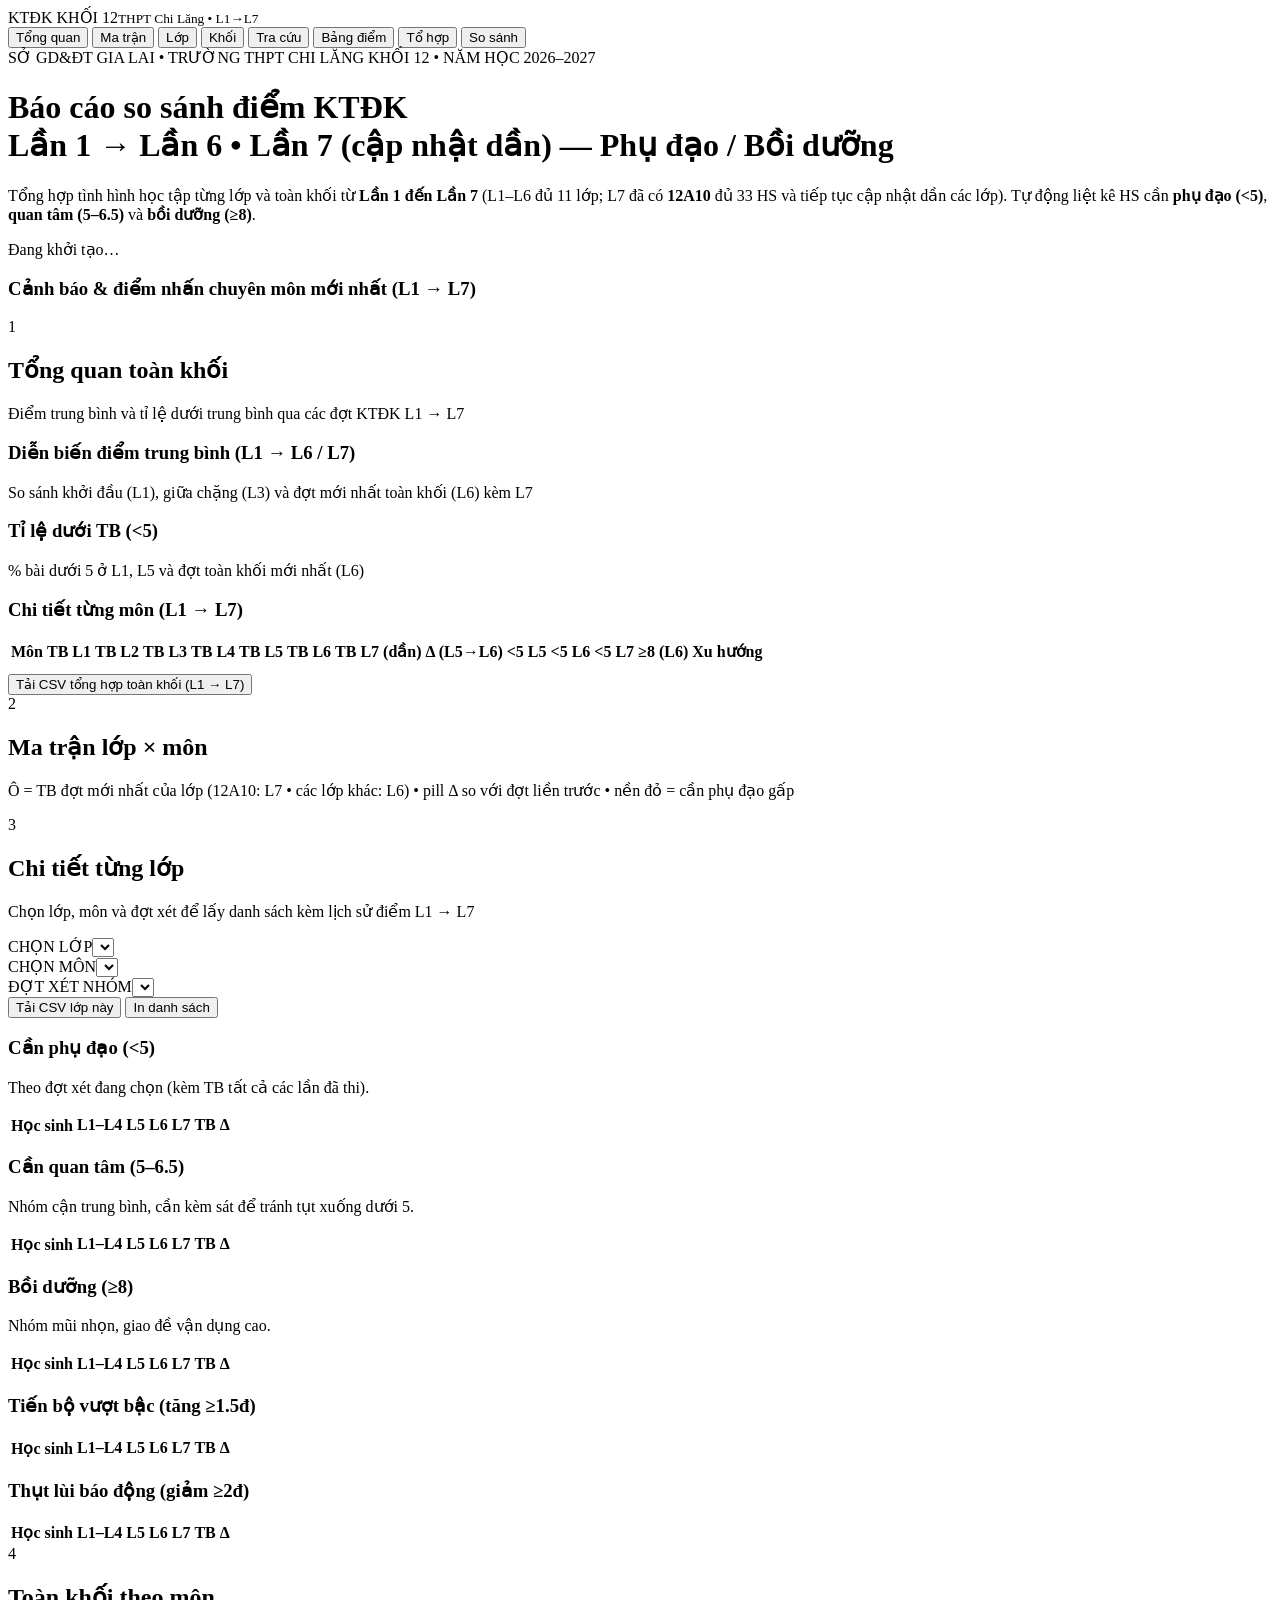
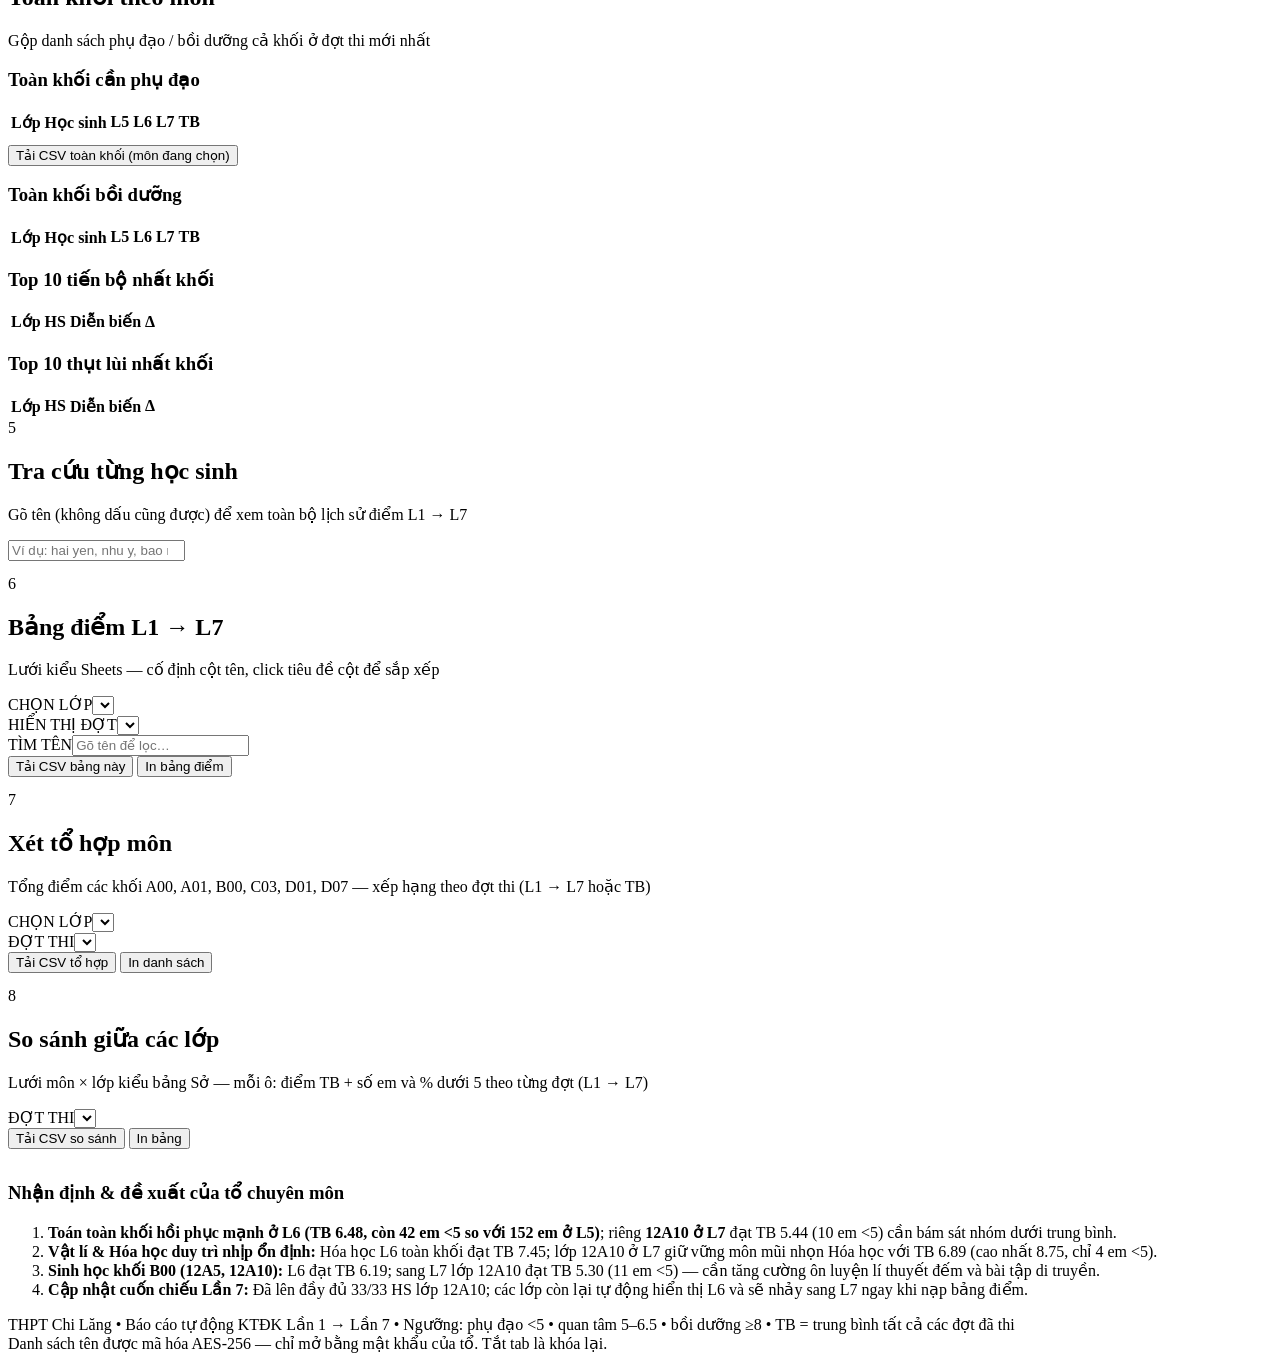
<file: src/template.html>
<!DOCTYPE html>
<html lang="vi">
<head>
<meta charset="UTF-8">
<meta name="viewport" content="width=device-width, initial-scale=1.0">
<meta name="robots" content="noindex,nofollow">
<meta name="description" content="Báo cáo so sánh điểm KTĐK Lần 1 đến Lần 7 khối 12, THPT Chi Lăng. Danh sách phụ đạo và bồi dưỡng từng lớp, từng môn.">
<title>Báo cáo KTĐK L1–L7 | Khối 12 – THPT Chi Lăng</title>
<link rel="preconnect" href="https://fonts.googleapis.com">
<link rel="preconnect" href="https://fonts.gstatic.com" crossorigin>
<link href="https://fonts.googleapis.com/css2?family=Be+Vietnam+Pro:wght@400;600;700;800&display=swap" rel="stylesheet">
<style>
/*__STYLE__*/
</style>
</head>
<body>

<nav class="topnav no-print">
  <div class="wrap">
    <div class="brandmini">KTĐK KHỐI 12<small>THPT Chi Lăng • L1→L7</small></div>
    <button type="button" class="navlink" data-tab="tong-quan">Tổng quan</button>
    <button type="button" class="navlink" data-tab="ma-tran">Ma trận</button>
    <button type="button" class="navlink" data-tab="lop">Lớp</button>
    <button type="button" class="navlink" data-tab="khoi">Khối</button>
    <button type="button" class="navlink" data-tab="timkiem">Tra cứu</button>
    <button type="button" class="navlink" data-tab="bang-diem">Bảng điểm</button>
    <button type="button" class="navlink" data-tab="to-hop">Tổ hợp</button>
    <button type="button" class="navlink" data-tab="so-sanh">So sánh</button>
    <span class="ver" id="verBadge"></span>
  </div>
</nav>

<header class="hero">
  <div class="wrap">
    <span class="kicker">SỞ GD&amp;ĐT GIA LAI • TRƯỜNG THPT CHI LĂNG</span>
    <span class="kicker gold">KHỐI 12 • NĂM HỌC 2026–2027</span>
    <h1>Báo cáo so sánh điểm KTĐK<br>Lần 1 <span class="vs">→</span> Lần 6 <span class="vs">•</span> Lần 7 (cập nhật dần) — Phụ đạo / Bồi dưỡng</h1>
    <p class="sub">Tổng hợp tình hình học tập từng lớp và toàn khối từ <b>Lần 1 đến Lần 7</b> (L1–L6 đủ 11 lớp; L7 đã có <b>12A10</b> đủ 33 HS và tiếp tục cập nhật dần các lớp). Tự động liệt kê HS cần <b class="r">phụ đạo (&lt;5)</b>, <b class="y">quan tâm (5–6.5)</b> và <b class="g">bồi dưỡng (≥8)</b>.</p>
    <p class="meta" id="metaLine">Đang khởi tạo…</p>
  </div>
</header>

<main>
<div class="wrap">

  <section class="block">
    <div class="card alert">
      <h3>Cảnh báo &amp; điểm nhấn chuyên môn mới nhất (L1 → L7)</h3>
      <ul id="alertBox"></ul>
    </div>
  </section>

  <section class="block" id="tong-quan">
    <div class="sec-head">
      <span class="sec-num">1</span>
      <div><h2>Tổng quan toàn khối</h2><p>Điểm trung bình và tỉ lệ dưới trung bình qua các đợt KTĐK L1 → L7</p></div>
    </div>
    <div class="grid g4" id="kpiGrid" style="margin-bottom:14px"></div>
    <div class="grid g2" style="margin-bottom:14px">
      <div class="card">
        <h3>Diễn biến điểm trung bình (L1 → L6 / L7)</h3>
        <p class="hint">So sánh khởi đầu (L1), giữa chặng (L3) và đợt mới nhất toàn khối (L6) kèm L7</p>
        <div id="chartAvg"></div>
      </div>
      <div class="card">
        <h3>Tỉ lệ dưới TB (&lt;5)</h3>
        <p class="hint">% bài dưới 5 ở L1, L5 và đợt toàn khối mới nhất (L6)</p>
        <div id="chartBelow"></div>
      </div>
    </div>
    <div class="card">
      <h3>Chi tiết từng môn (L1 → L7)</h3>
      <div class="tblwrap"><table class="tbl">
        <thead><tr>
          <th class="l">Môn</th><th>TB L1</th><th>TB L2</th><th>TB L3</th><th>TB L4</th><th>TB L5</th><th>TB L6</th><th>TB L7 (dần)</th>
          <th>Δ (L5→L6)</th><th>&lt;5 L5</th><th>&lt;5 L6</th><th>&lt;5 L7</th><th>≥8 (L6)</th><th>Xu hướng</th>
        </tr></thead>
        <tbody id="tbKhoi"></tbody>
      </table></div>
      <div class="no-print" style="margin-top:10px"><button class="btn dark" id="btnCsvSo" type="button">Tải CSV tổng hợp toàn khối (L1 → L7)</button></div>
    </div>
  </section>

  <section class="block" id="ma-tran">
    <div class="sec-head">
      <span class="sec-num">2</span>
      <div><h2>Ma trận lớp × môn</h2><p>Ô = TB đợt mới nhất của lớp (12A10: L7 • các lớp khác: L6) • pill Δ so với đợt liền trước • nền đỏ = cần phụ đạo gấp</p></div>
    </div>
    <div class="card"><div class="tblwrap" id="matrixWrap"></div></div>
  </section>

  <section class="block" id="lop">
    <div class="sec-head">
      <span class="sec-num">3</span>
      <div><h2>Chi tiết từng lớp</h2><p>Chọn lớp, môn và đợt xét để lấy danh sách kèm lịch sử điểm L1 → L7</p></div>
    </div>
    <div id="gateBox" style="margin-bottom:14px"></div>
    <div class="card no-print" style="margin-bottom:14px">
      <div class="toolbar">
        <div class="field"><label>CHỌN LỚP</label><select id="selLop"></select></div>
        <div class="field"><label>CHỌN MÔN</label><select id="selMon"></select></div>
        <div class="field"><label>ĐỢT XÉT NHÓM</label><select id="selDotLop"></select></div>
        <button class="btn pri" id="btnCsvLop" type="button">Tải CSV lớp này</button>
        <button class="btn" type="button" onclick="window.print()">In danh sách</button>
        <div class="statline" id="lopStat"></div>
      </div>
    </div>
    <div class="grid g3" style="margin-bottom:14px">
      <div class="card edge-red">
        <h3 class="ttl-red">Cần phụ đạo (&lt;5)<span class="count" id="cPhu"></span></h3>
        <p class="hint">Theo đợt xét đang chọn (kèm TB tất cả các lần đã thi).</p>
        <div class="tblwrap scrollbox"><table class="tbl">
          <thead><tr><th class="l">Học sinh</th><th>L1–L4</th><th>L5</th><th>L6</th><th>L7</th><th>TB</th><th>Δ</th></tr></thead>
          <tbody id="tbPhu"></tbody>
        </table></div>
      </div>
      <div class="card edge-amber">
        <h3 class="ttl-amber">Cần quan tâm (5–6.5)<span class="count" id="cQuan"></span></h3>
        <p class="hint">Nhóm cận trung bình, cần kèm sát để tránh tụt xuống dưới 5.</p>
        <div class="tblwrap scrollbox"><table class="tbl">
          <thead><tr><th class="l">Học sinh</th><th>L1–L4</th><th>L5</th><th>L6</th><th>L7</th><th>TB</th><th>Δ</th></tr></thead>
          <tbody id="tbQuan"></tbody>
        </table></div>
      </div>
      <div class="card edge-green">
        <h3 class="ttl-green">Bồi dưỡng (≥8)<span class="count" id="cBoi"></span></h3>
        <p class="hint">Nhóm mũi nhọn, giao đề vận dụng cao.</p>
        <div class="tblwrap scrollbox"><table class="tbl">
          <thead><tr><th class="l">Học sinh</th><th>L1–L4</th><th>L5</th><th>L6</th><th>L7</th><th>TB</th><th>Δ</th></tr></thead>
          <tbody id="tbBoi"></tbody>
        </table></div>
      </div>
    </div>
    <div class="grid g2">
      <div class="card">
        <h3>Tiến bộ vượt bậc (tăng ≥1.5đ)<span class="count" id="cTien"></span></h3>
        <div class="tblwrap scrollbox"><table class="tbl">
          <thead><tr><th class="l">Học sinh</th><th>L1–L4</th><th>L5</th><th>L6</th><th>L7</th><th>TB</th><th>Δ</th></tr></thead>
          <tbody id="tbTien"></tbody>
        </table></div>
      </div>
      <div class="card">
        <h3>Thụt lùi báo động (giảm ≥2đ)<span class="count" id="cThut"></span></h3>
        <div class="tblwrap scrollbox"><table class="tbl">
          <thead><tr><th class="l">Học sinh</th><th>L1–L4</th><th>L5</th><th>L6</th><th>L7</th><th>TB</th><th>Δ</th></tr></thead>
          <tbody id="tbThut"></tbody>
        </table></div>
      </div>
    </div>
  </section>

  <section class="block" id="khoi">
    <div class="sec-head">
      <span class="sec-num">4</span>
      <div><h2>Toàn khối theo môn</h2><p>Gộp danh sách phụ đạo / bồi dưỡng cả khối ở đợt thi mới nhất</p></div>
    </div>
    <div class="card no-print" style="margin-bottom:14px">
      <div class="tabs" id="monTabs"></div>
    </div>
    <div class="grid g2" style="margin-bottom:14px">
      <div class="card edge-red">
        <h3 class="ttl-red">Toàn khối cần phụ đạo<span class="count" id="kPhu"></span></h3>
        <div class="tblwrap scrollbox"><table class="tbl">
          <thead><tr><th>Lớp</th><th class="l">Học sinh</th><th>L5</th><th>L6</th><th>L7</th><th>TB</th></tr></thead>
          <tbody id="kTbPhu"></tbody>
        </table></div>
        <div class="no-print" style="margin-top:10px">
          <button class="btn dark" id="btnCsvKhoi" type="button">Tải CSV toàn khối (môn đang chọn)</button>
        </div>
      </div>
      <div class="card edge-green">
        <h3 class="ttl-green">Toàn khối bồi dưỡng<span class="count" id="kBoi"></span></h3>
        <div class="tblwrap scrollbox"><table class="tbl">
          <thead><tr><th>Lớp</th><th class="l">Học sinh</th><th>L5</th><th>L6</th><th>L7</th><th>TB</th></tr></thead>
          <tbody id="kTbBoi"></tbody>
        </table></div>
      </div>
    </div>
    <div class="grid g2">
      <div class="card">
        <h3>Top 10 tiến bộ nhất khối <span class="count" id="kTopTangT"></span></h3>
        <div class="tblwrap"><table class="tbl">
          <thead><tr><th>Lớp</th><th class="l">HS</th><th>Diễn biến</th><th>Δ</th></tr></thead>
          <tbody id="kTopTang"></tbody>
        </table></div>
      </div>
      <div class="card">
        <h3>Top 10 thụt lùi nhất khối <span class="count" id="kTopGiamT"></span></h3>
        <div class="tblwrap"><table class="tbl">
          <thead><tr><th>Lớp</th><th class="l">HS</th><th>Diễn biến</th><th>Δ</th></tr></thead>
          <tbody id="kTopGiam"></tbody>
        </table></div>
      </div>
    </div>
  </section>

  <section class="block" id="timkiem">
    <div class="sec-head">
      <span class="sec-num">5</span>
      <div><h2>Tra cứu từng học sinh</h2><p>Gõ tên (không dấu cũng được) để xem toàn bộ lịch sử điểm L1 → L7</p></div>
    </div>
    <div class="card searchbox no-print" style="margin-bottom:14px">
      <input id="q" type="search" placeholder="Ví dụ: hai yen, nhu y, bao nguyen…" autocomplete="off">
    </div>
    <div class="grid g2" id="kq"></div>
  </section>

  <section class="block" id="bang-diem">
    <div class="sec-head">
      <span class="sec-num">6</span>
      <div><h2>Bảng điểm L1 → L7</h2><p>Lưới kiểu Sheets — cố định cột tên, click tiêu đề cột để sắp xếp</p></div>
    </div>
    <div class="card no-print" style="margin-bottom:14px">
      <div class="toolbar">
        <div class="field"><label>CHỌN LỚP</label><select id="selLopBd"></select></div>
        <div class="field"><label>HIỂN THỊ ĐỢT</label><select id="selDotBd"></select></div>
        <div class="field grow"><label>TÌM TÊN</label><input id="bdQ" type="search" placeholder="Gõ tên để lọc…" autocomplete="off"></div>
        <button class="btn pri" id="btnCsvBd" type="button">Tải CSV bảng này</button>
        <button class="btn" type="button" onclick="window.print()">In bảng điểm</button>
        <div class="statline" id="bdStat"></div>
      </div>
    </div>
    <div class="card"><div class="tblwrap sheetwrap"><table class="tbl sheet" id="bdTable"></table></div></div>
  </section>

  <section class="block" id="to-hop">
    <div class="sec-head">
      <span class="sec-num">7</span>
      <div><h2>Xét tổ hợp môn</h2><p>Tổng điểm các khối A00, A01, B00, C03, D01, D07 — xếp hạng theo đợt thi (L1 → L7 hoặc TB)</p></div>
    </div>
    <div class="card no-print" style="margin-bottom:14px">
      <div class="tabs" id="comboTabs" style="margin-bottom:10px"></div>
      <div class="toolbar">
        <div class="field"><label>CHỌN LỚP</label><select id="selLopTh"></select></div>
        <div class="field"><label>ĐỢT THI</label><select id="selDotTh"></select></div>
        <button class="btn pri" id="btnCsvTh" type="button">Tải CSV tổ hợp</button>
        <button class="btn" type="button" onclick="window.print()">In danh sách</button>
        <div class="statline" id="thStat"></div>
      </div>
    </div>
    <div class="card"><div class="tblwrap scrollbox"><table class="tbl" id="thTable"></table></div></div>
  </section>

  <section class="block" id="so-sanh">
    <div class="sec-head">
      <span class="sec-num">8</span>
      <div><h2>So sánh giữa các lớp</h2><p>Lưới môn × lớp kiểu bảng Sở — mỗi ô: điểm TB + số em và % dưới 5 theo từng đợt (L1 → L7)</p></div>
    </div>
    <div class="card no-print" style="margin-bottom:14px">
      <div class="toolbar">
        <div class="field"><label>ĐỢT THI</label><select id="selDotSs"></select></div>
        <button class="btn pri" id="btnCsvSs" type="button">Tải CSV so sánh</button>
        <button class="btn" type="button" onclick="window.print()">In bảng</button>
        <div class="statline" id="ssStat"></div>
      </div>
    </div>
    <div class="card"><div class="tblwrap"><table class="tbl stickyfirst" id="ssTable"></table></div></div>
  </section>

  <section class="block">
    <div class="card notes">
      <h3>Nhận định &amp; đề xuất của tổ chuyên môn</h3>
      <ol>
        <li><b>Toán toàn khối hồi phục mạnh ở L6 (TB 6.48, còn 42 em &lt;5 so với 152 em ở L5)</b>; riêng <b>12A10 ở L7</b> đạt TB 5.44 (10 em &lt;5) cần bám sát nhóm dưới trung bình.</li>
        <li><b>Vật lí &amp; Hóa học duy trì nhịp ổn định:</b> Hóa học L6 toàn khối đạt TB 7.45; lớp 12A10 ở L7 giữ vững môn mũi nhọn Hóa học với TB 6.89 (cao nhất 8.75, chỉ 4 em &lt;5).</li>
        <li><b>Sinh học khối B00 (12A5, 12A10):</b> L6 đạt TB 6.19; sang L7 lớp 12A10 đạt TB 5.30 (11 em &lt;5) — cần tăng cường ôn luyện lí thuyết đếm và bài tập di truyền.</li>
        <li><b>Cập nhật cuốn chiếu Lần 7:</b> Đã lên đầy đủ 33/33 HS lớp 12A10; các lớp còn lại tự động hiển thị L6 và sẽ nhảy sang L7 ngay khi nạp bảng điểm.</li>
      </ol>
    </div>
  </section>

</div>
</main>

<footer class="site">
  THPT Chi Lăng • Báo cáo tự động KTĐK Lần 1 → Lần 7 • Ngưỡng: phụ đạo &lt;5 • quan tâm 5–6.5 • bồi dưỡng ≥8 • TB = trung bình tất cả các đợt đã thi
  <br>Danh sách tên được mã hóa AES-256 — chỉ mở bằng mật khẩu của tổ. Tắt tab là khóa lại.
</footer>

<script>
/*__DATA__*/
</script>
<script>
/*__LOCK__*/
</script>
<script>
/*__APP__*/
</script>
</body>
</html>
</file>
